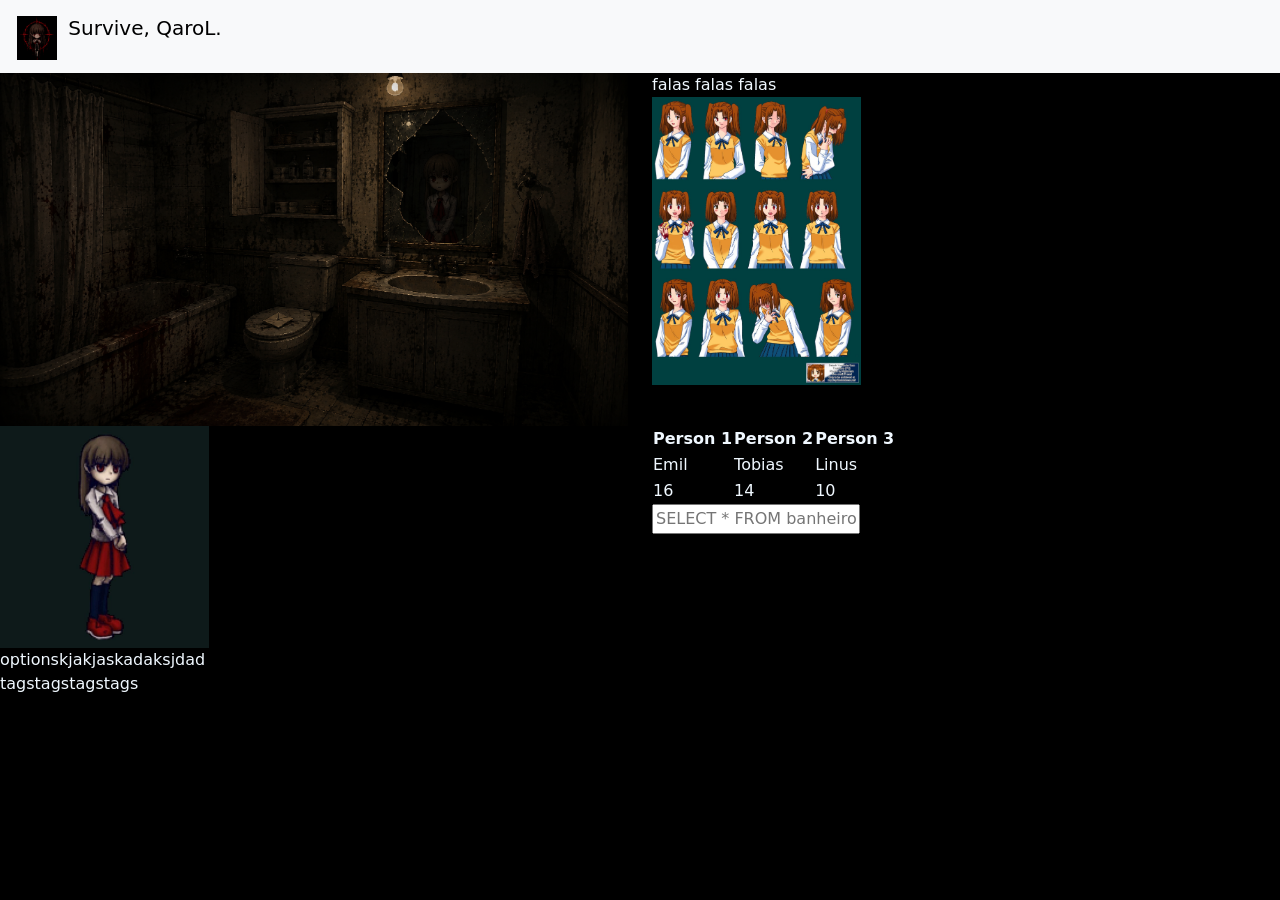
<file: index copy 2.html>
<!doctype html>
<html lang="en">

<head>
    <meta charset="utf-8">
    <meta name="viewport" content="width=device-width, initial-scale=1">
    <title>Survive, QaroL.</title>
    <link href="https://cdn.jsdelivr.net/npm/bootstrap@5.3.8/dist/css/bootstrap.min.css" rel="stylesheet"
        integrity="sha384-sRIl4kxILFvY47J16cr9ZwB07vP4J8+LH7qKQnuqkuIAvNWLzeN8tE5YBujZqJLB" crossorigin="anonymous">
    <link href="style.css" rel="stylesheet">
</head>

<body>
    <nav class="navbar bg-body-tertiary">
        <div class="container-fluid">
            <a class="navbar-brand" href="#">
                <img src="assets/logojogo.png" alt="Logo" width="50" height="44" class="d-inline-block align-text-top">
                Survive, QaroL.
            </a>
        </div>
    </nav>

        <div class="row"> <!-- linha de cima -->
            <div class="col-6">
                <img src="/assets/BANHEIRO.png" alt="Banheiro">
            </div> <!-- cenário -->
            <div class="col-6">
                <div class="col-8">falas falas falas</div> <!-- texto -->
                <div class="col-4"><img src="assets/SPRITE SQL Lydia Normal.jpg" alt=""></div> <!-- vilão -->
            </div> <!-- diálogo -->
        </div>
        <div class="row"> <!-- linha de baixo -->
            <div class="col-6">
                <div class="col-4"><img src="/assets/img_carol.jpg" alt="Carol" id="imagem-player"></div> <!-- img protag. -->
                <div>
                    <div>optionskjakjaskadaksjdad</div> <!-- opções -->
                    <div>tagstagstagstags</div> <!-- diálogo -->
                </div>
            </div> <!-- pers. principal -->
            <div class="col-6">
                <div><table>
                        <tr>
                            <th>Person 1</th>
                            <th>Person 2</th>
                            <th>Person 3</th>
                        </tr>
                        <tr>
                            <td>Emil</td>
                            <td>Tobias</td>
                            <td>Linus</td>
                        </tr>
                        <tr>
                            <td>16</td>
                            <td>14</td>
                            <td>10</td>
                        </tr>
                    </table></div> <!-- tabela -->
                    
                <div><input type="text"  placeholder="SELECT * FROM banheiro;"></div> <!-- form e textarea -->
            </div> <!-- tabela -->
        </div>

</body>

</html>
</file>
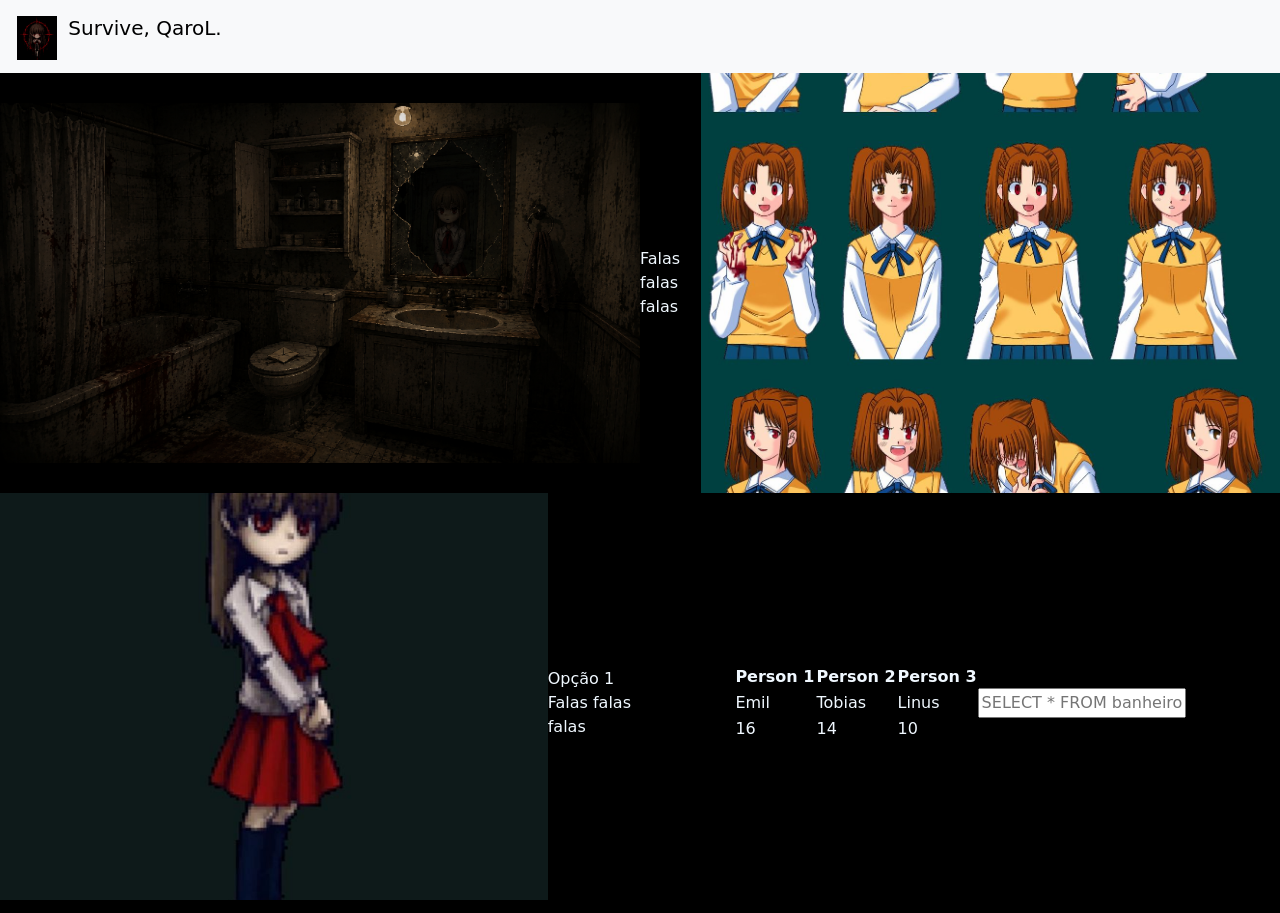
<file: index copy.html>
<!doctype html>
<html lang="en">

<head>
    <meta charset="utf-8">
    <meta name="viewport" content="width=device-width, initial-scale=1">
    <title>Survive, QaroL.</title>
    <link href="https://cdn.jsdelivr.net/npm/bootstrap@5.3.8/dist/css/bootstrap.min.css" rel="stylesheet"
        integrity="sha384-sRIl4kxILFvY47J16cr9ZwB07vP4J8+LH7qKQnuqkuIAvNWLzeN8tE5YBujZqJLB" crossorigin="anonymous">
    <link href="style.css" rel="stylesheet">
</head>

<body>
    <nav class="navbar bg-body-tertiary">
        <div class="container-fluid">
            <a class="navbar-brand" href="#">
                <img src="assets/logojogo.png" alt="Logo" width="50" height="44" class="d-inline-block align-text-top">
                Survive, QaroL.
            </a>
        </div>
    </nav>

    <div id="main-content">
        <div id="elementos-esquerda">
            <div id="container-cenario">
                <img src="/assets/BANHEIRO.png" alt="Banheiro">
            </div>
            <div id="container-player">
                <div id="container-imagem-player">
                    <img src="/assets/img_carol.jpg" alt="Carol" id="imagem-player">
                </div>
                <div id="container-opcoes-dialogo">
                    <div id="container-opcoes">Opção 1</div>
                    <div id="container-dialogo-player">Falas falas falas</div>
                </div>
            </div>
        </div>
        <div id="elementos-direita">
            <div id="container-npc">
                <div id="container-dialogo-npc">Falas falas falas</div>
                <div id="container-imagem-npc"><img src="assets/SPRITE SQL Lydia Normal.jpg" alt=""></div>
            </div>
            <div id="container-sql">
                <div id="container-tabela">
                    <table>
                        <tr>
                            <th>Person 1</th>
                            <th>Person 2</th>
                            <th>Person 3</th>
                        </tr>
                        <tr>
                            <td>Emil</td>
                            <td>Tobias</td>
                            <td>Linus</td>
                        </tr>
                        <tr>
                            <td>16</td>
                            <td>14</td>
                            <td>10</td>
                        </tr>
                    </table>
                </div>
                <div id="container-prompt">
                    <input type="text"  placeholder="SELECT * FROM banheiro;">
                </div>
            </div>
        </div>
    </div>

</body>

</html>
</file>
<file: style.css>
* {
    box-sizing: border-box;
}

html, body {
    margin: 0;
    width: 100%;
    height: 100%;
    overflow: hidden;
}

body {
    background-color: black;
    color: aliceblue;
}

img {
    max-width: 100%;
    max-height: 100%;
    object-fit: contain;
}

#main-content {
    display: flex;
    flex-direction: row;
    width: 100%;
    height: calc(100vh - 60px);
}

#elementos-esquerda,
#elementos-direita {
    width: 50%;
    height: 100%;
    min-height: 0;
    display: flex;
    flex-direction: column;
}

#container-cenario,
#container-player,
#container-npc,
#container-sql {
    flex: 1;
    min-height: 0;
    overflow: hidden;
}

#container-cenario,
#container-player,
#container-npc,
#container-sql {
    display: flex;
    align-items: center;
    justify-content: center;
}
</file>
